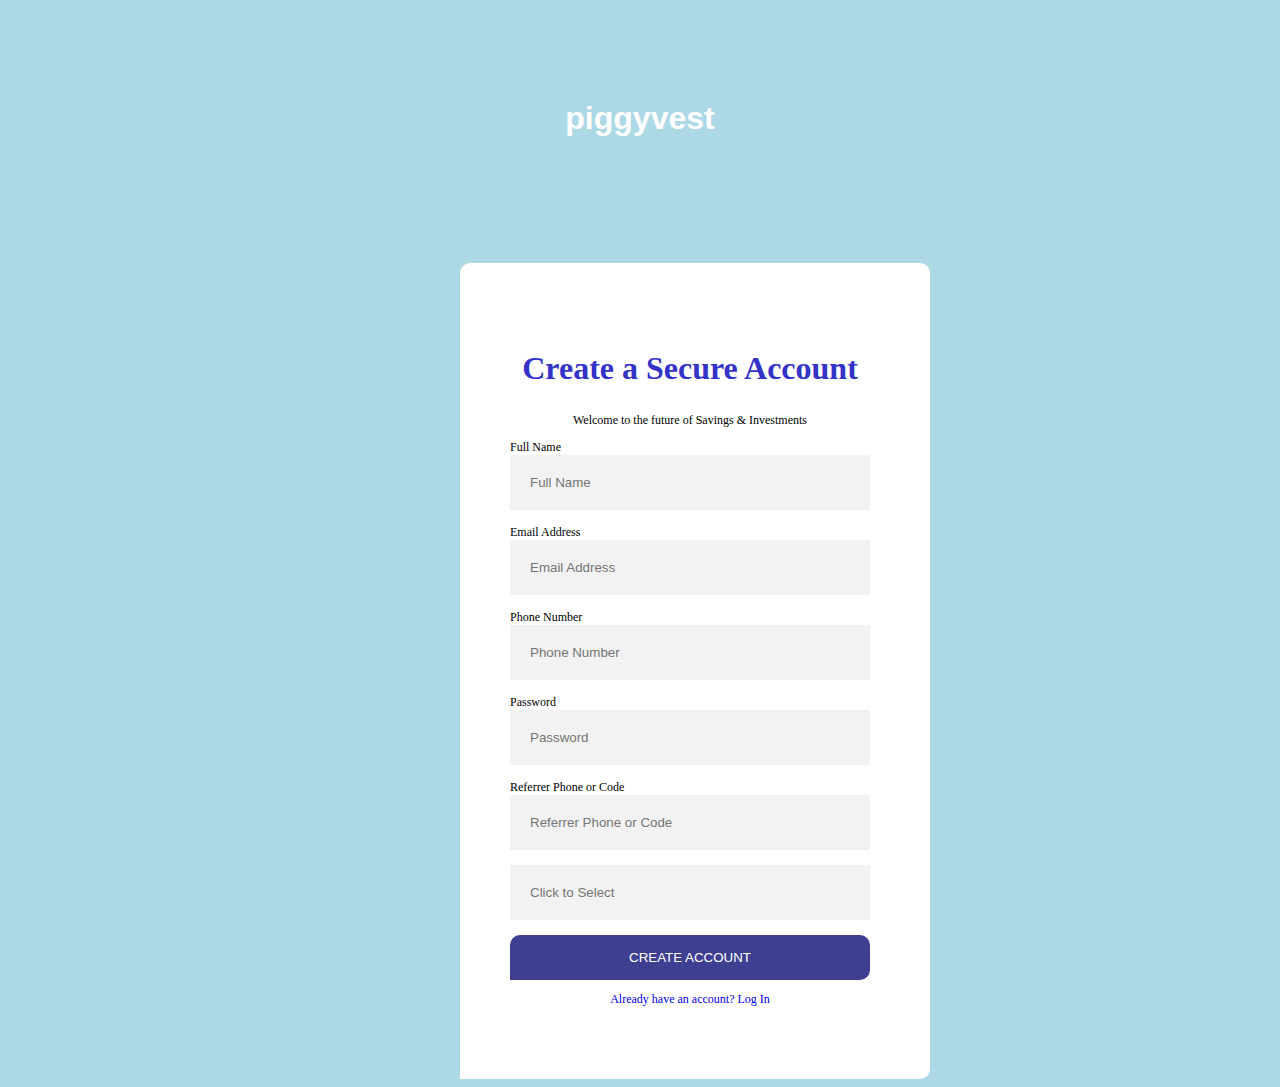
<file: PiggyVest/piggyvest.html>
<!DOCTYPE html>
<html lang="en">
<head>
    <meta charset="UTF-8">
    <meta name="viewport" content="width=device-width, initial-scale=1.0">
    <title>Piggyvest</title>
    <link href="css/piggyvest.css" rel="stylesheet">
</head>
<body>
    <h1>piggyvest</h1>
 <div class="login-page">
 <div class="form">
    <h2> Create a Secure Account</h2>
    <p>Welcome to the future of Savings & Investments</p>

     <form class="register-form">
     <label for="Full Name">Full Name</label>   
     <input type="text" placeholder="Full Name"/>

     <label for="Email Address">Email Address</label>
     <input type="text" placeholder="Email Address"/>

     <label for="Phone Number">Phone Number</label>
     <input type="text" placeholder="Phone Number"/>

     <label for="Password">Password</label>
     <input type="text" placeholder="Password"/>

     <label for="Referrer Phone or Code">Referrer Phone or Code</label>
     <input type="text" placeholder="Referrer Phone or Code"/>

     <input tupe="text" placeholder="Click to Select"/>
     <button>CREATE ACCOUNT</button>
     </form>
     <p class="message"><a href="#">Already have an account? Log In</a></p>
     </div>
     </div>
     
</body>
</html>
</file>
<file: PiggyVest/css/piggyvest.css>
body {
    background-color:#ADD8E6;
}

.login-page {
    width: 360px;
    padding: 10% 0 0;
    margin: auto;
    
}

.form {
    position: relative;
    z-index: 1;
    background: #ffffff;
    max-width: 360px;
    margin: 50 auto 100px;
    padding: 60px;
    padding-left: 50px;
    text-align: left;
    border-radius: 10px 10px 10px 0;
    width: 360px;
    font-style: normal;
    font-size: 12px;
}

.form input {
    font-family: sans-serif;
    outline: 1;
    background: #f2f2f2;
    width: 100%;
    border: 0;
    margin: 0 0 15px;
    padding: 20px;
    box-sizing: border-box;
}

.form button {
    font-family: sans-serif;
    outline: 0;
    background: #3f3f92;
    width: 100%;
    border: 0;
    padding: 15px;
    color: #ffffff;
    font-style: 14PX;
    cursor: pointer;
    border-radius: 10px 10px 10px 0;
}

a {
    text-decoration: none;
    text-decoration-color: #ffffff;
    text-align: center; 
}

p {
    text-align: center;
    position: relative;
}

h2 {
    color: #3333c7;
    text-align: center;
    font-size: 32px;
}

h1 {
    text-align: center;
    margin-top: 100px;
    margin-bottom: 0px;
    padding: 0px;
    color: #ffffff;
    font-family: 'Segoe UI', Tahoma, Geneva, Verdana, sans-serif;
}
</file>
